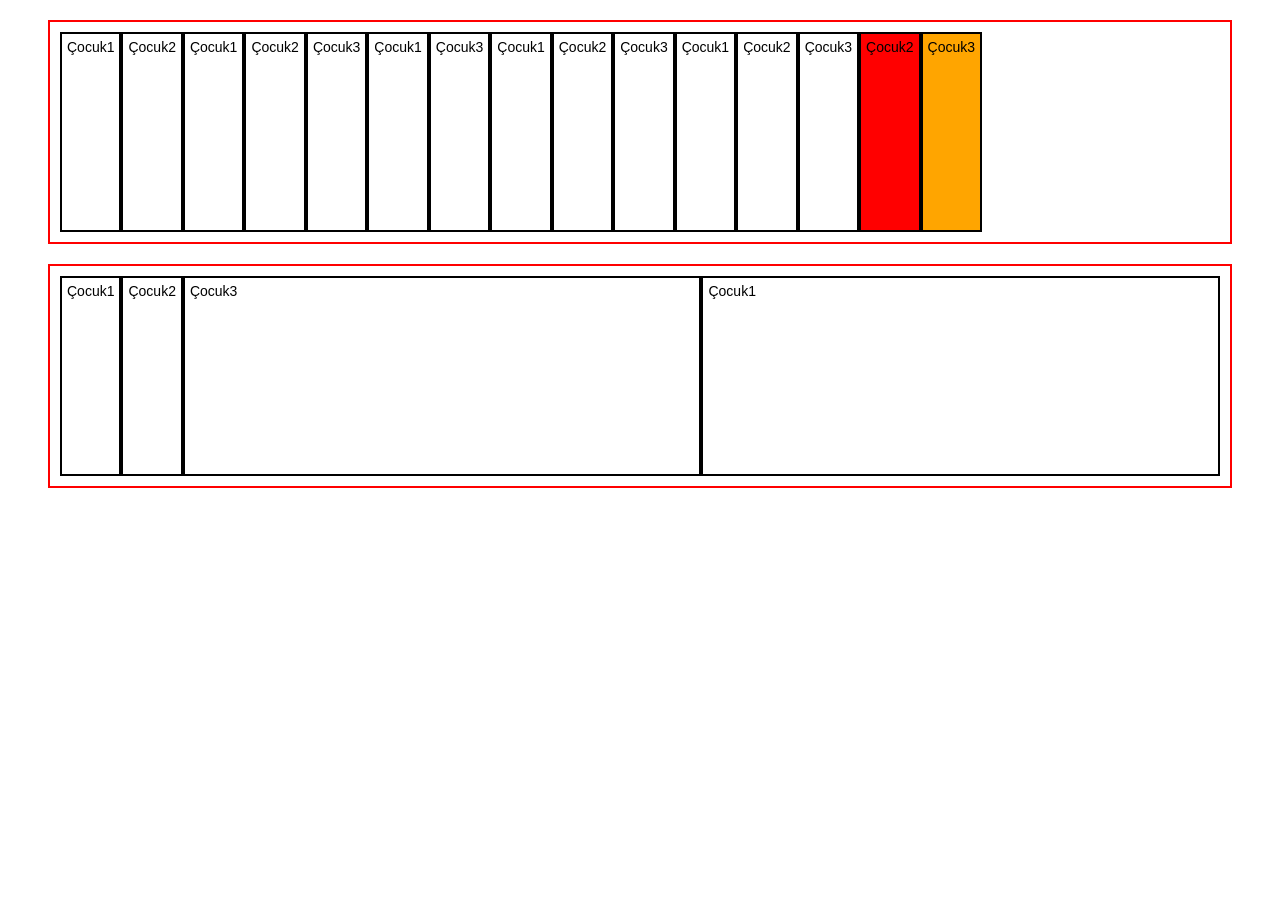
<file: html-css-cover/modern.html>
<!DOCTYPE html>
<html lang="en">
  <head>
    <meta charset="UTF-8" />
    <meta
      name="viewport"
      content="width=device-width, initial-scale=1.0"
    />
    <title>Document</title>
    <link rel="stylesheet" href="modern.css" />
  </head>
  <body>
    <!-- makale laanı -->
    <!-- <article>
      <h1>Günümüz Teknolojisi</h1>
      <p>tekonoloji açıklayan paragraf</p>
    </article>


    <section>
      <p>tekonoloji açıklayan paragraf</p>
      <p>tekonoloji açıklayan paragraf</p>
      <p>tekonoloji açıklayan paragraf</p>
    </section>
    -->

    <!-- <div class="parent p1">
      <div>Çocuk1</div>
      <div>Çocuk2</div>
      <div>Çocuk3</div>
      <div>Çocuk4</div>
      <div>Çocuk5</div>
    </div>

    <div class="parent p2">
      <div>Çocuk1</div>
      <div>Çocuk2</div>
      <div>Çocuk3</div>
      <div>Çocuk4</div>
      <div>Çocuk5</div>
    </div>

    <div class="parent p3">
      <div>Çocuk1</div>
      <div>Çocuk2</div>
      <div>Çocuk3</div>
      <div>Çocuk4</div>
      <div>Çocuk5</div>
    </div>

    <div class="parent p4">
      <div>Çocuk1</div>
      <div>Çocuk2</div>
      <div>Çocuk3</div>
      <div>Çocuk4</div>
      <div>Çocuk5</div>
    </div>

    <div class="parent p5">
      <div>Çocuk1</div>
      <div>Çocuk2</div>
      <div>Çocuk3</div>
      <div>Çocuk4</div>
      <div>Çocuk5</div>
    </div>

    <div class="parent p6">
      <div>Çocuk1</div>
      <div>Çocuk2</div>
      <div>Çocuk3</div>
      <div>Çocuk4</div>
      <div>Çocuk5</div>
    </div> -->

    <!-- <div class="parent p10">
      <div>Çocuk1</div>
      <div>Çocuk2</div>
      <div>Çocuk3</div>
      <div>Çocuk4</div>
      <div>Çocuk5</div>
    </div>

    <div class="parent p12">
      <div>Çocuk1</div>
      <div>Çocuk2</div>
      <div>Çocuk3</div>
      <div>Çocuk4</div>
      <div>Çocuk5</div>
    </div>

    <div class="parent p13">
      <div>Çocuk1</div>
      <div>Çocuk2</div>
      <div>Çocuk3</div>
      <div>Çocuk4</div>
      <div>Çocuk5</div>
    </div>

    <div class="parent p14">
      <div>Çocuk1</div>
      <div>Çocuk2</div>
      <div>Çocuk3</div>
      <div>Çocuk4</div>
      <div>Çocuk5</div>
    </div>

    <div class="parent p15">
      <div>Çocuk1</div>
      <div>Çocuk2</div>
      <div>Çocuk3</div>
      <div>Çocuk4</div>
      <div>Çocuk5</div>
    </div>

    <div class="parent p16">
      <div>Çocuk1</div>
      <div>Çocuk2</div>
      <div>Çocuk3</div>
      <div>Çocuk4</div>
      <div>Çocuk5</div>
    </div> -->

    <div class="parent p27">
      <div>Çocuk1</div>
      <div>Çocuk2</div>
      <div>Çocuk3</div>
      <div>Çocuk1</div>
      <div>Çocuk2</div>
      <div>Çocuk3</div>
      <div>Çocuk1</div>
      <div>Çocuk2</div>
      <div>Çocuk3</div>
      <div>Çocuk1</div>
      <div>Çocuk2</div>
      <div>Çocuk3</div>
      <div>Çocuk1</div>
      <div>Çocuk2</div>
      <div>Çocuk3</div>
    </div>

    <div class="parent p28">
      <div>Çocuk1</div>
      <div>Çocuk2</div>
      <div>Çocuk3</div>
      <div>Çocuk1</div>
    </div>

    <!-- <div class="parent p25">
      <div>Çocuk1</div>
      <div>Çocuk2</div>
      <div>Çocuk3</div>
      <div>Çocuk4</div>
      <div>Çocuk5</div>
    </div>

    <div class="parent p26">
      <div>Çocuk1</div>
      <div>Çocuk2</div>
      <div>Çocuk3</div>
      <div>Çocuk4</div>
      <div>Çocuk5</div>
    </div> -->
  </body>
</html>
</file>
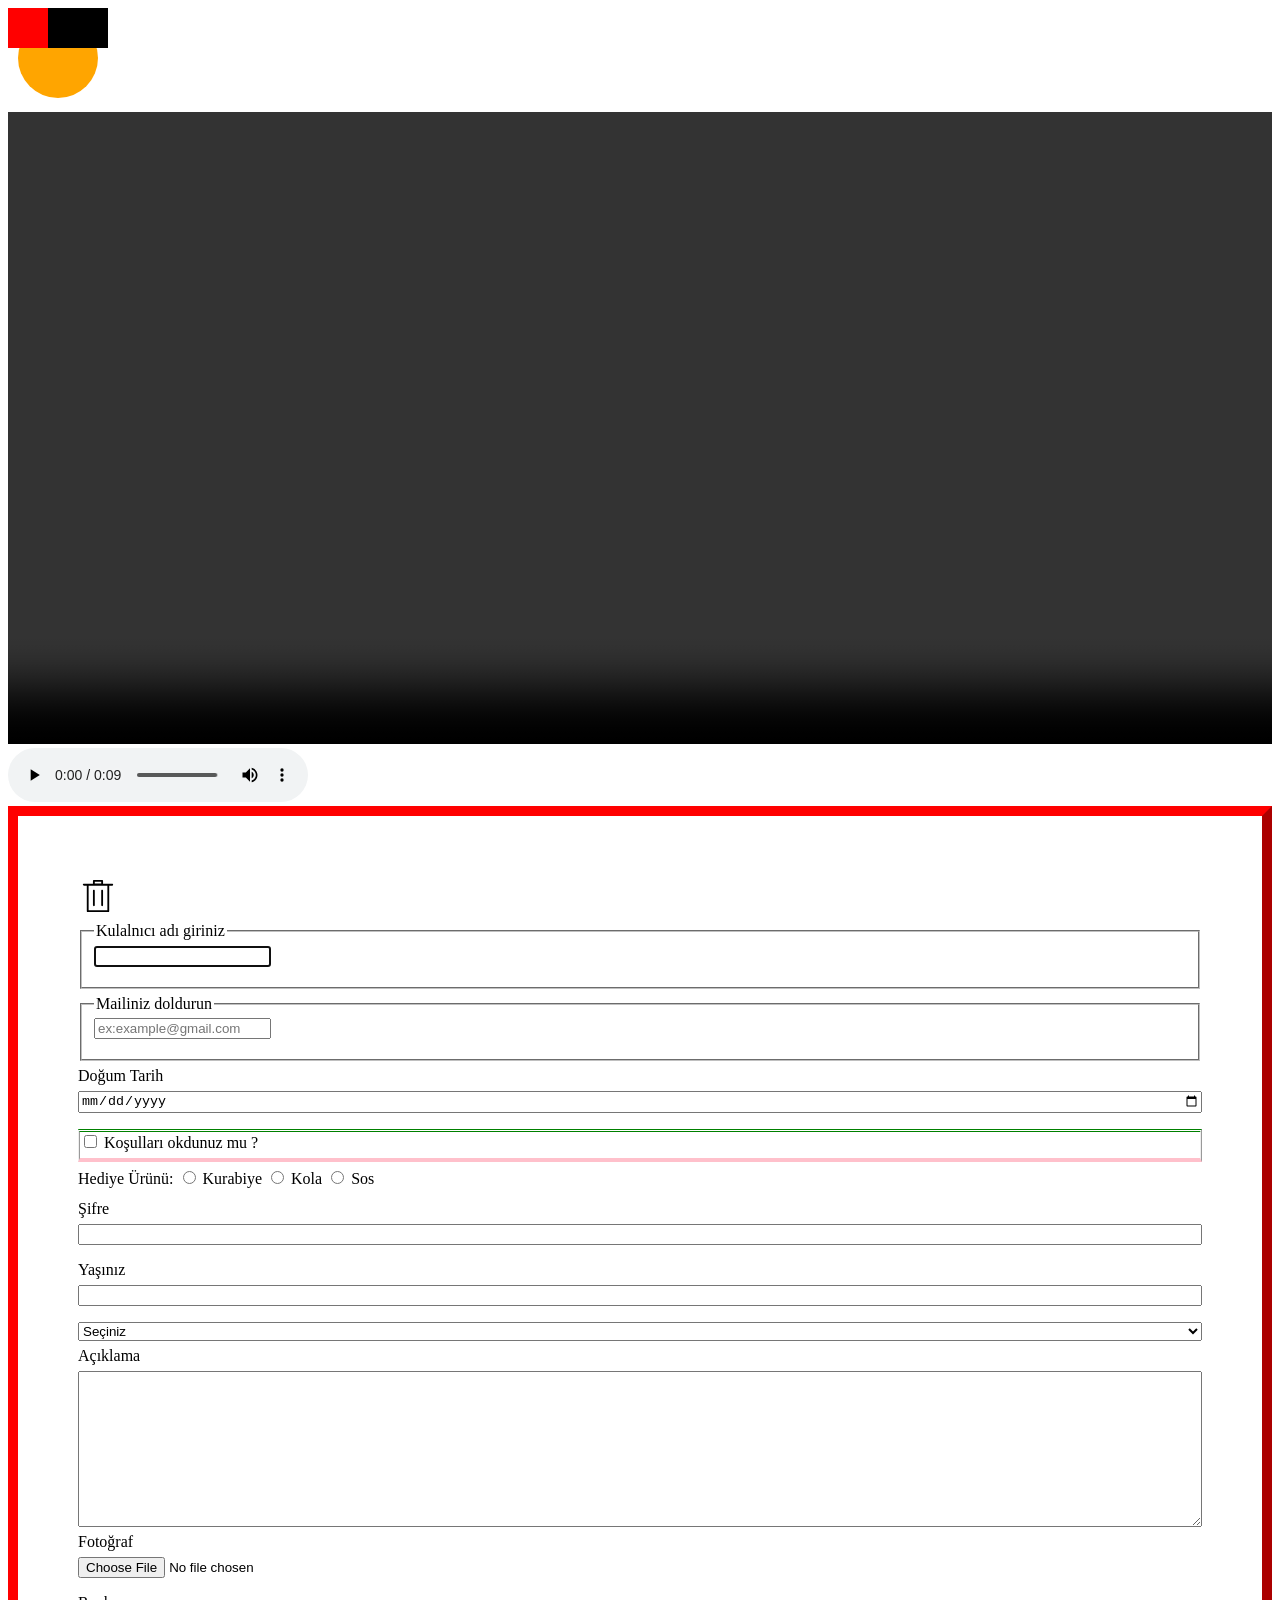
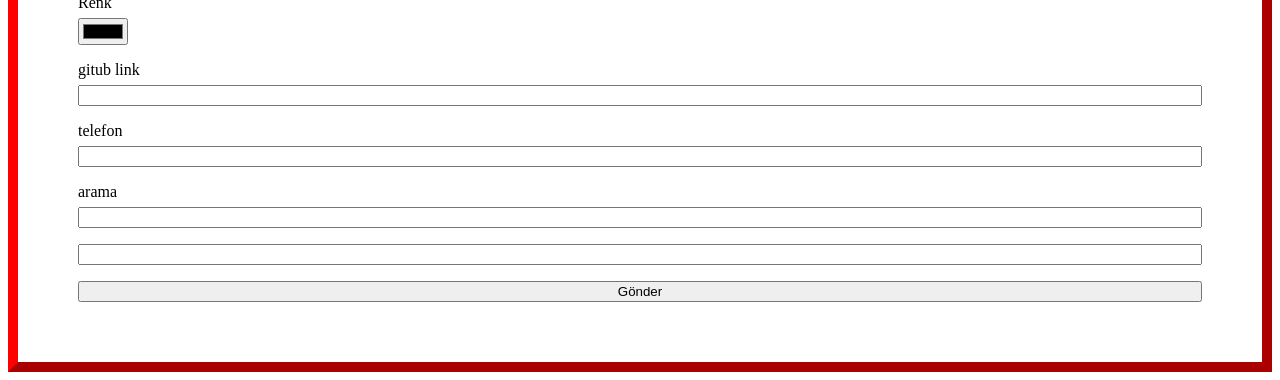
<file: html-css-cover/oyucular.html>
<!DOCTYPE html>
<html lang="en">
  <head>
    <meta charset="UTF-8" />
    <meta
      name="viewport"
      content="width=device-width, initial-scale=1.0"
    />
    <title>Document</title>
    <link rel="stylesheet" href="style.css" />
  </head>
  <body>
    <!-- svg > vector -->
    <svg width="100" height="100">
      <circle cx="50" cy="50" r="40" stroke-width="4" fill="orange" />
      <rect width="100" height="40" />
      <rect width="40" height="40" fill="red" />
      <polygon />
    </svg>

    <!--  -->
    <video width="100%" controls autoplay muted>
      <source src="images/video.mp4" />
      <source src="images/video4.mp4" />
    </video>

    <audio controls autoplay>
      <source src="images/ses.mp3" />
    </audio>

    <form>
      <svg width="40" class="svg-icon" viewBox="0 0 20 20">
        <path
          d="M17.114,3.923h-4.589V2.427c0-0.252-0.207-0.459-0.46-0.459H7.935c-0.252,0-0.459,0.207-0.459,0.459v1.496h-4.59c-0.252,0-0.459,0.205-0.459,0.459c0,0.252,0.207,0.459,0.459,0.459h1.51v12.732c0,0.252,0.207,0.459,0.459,0.459h10.29c0.254,0,0.459-0.207,0.459-0.459V4.841h1.511c0.252,0,0.459-0.207,0.459-0.459C17.573,4.127,17.366,3.923,17.114,3.923M8.394,2.886h3.214v0.918H8.394V2.886z M14.686,17.114H5.314V4.841h9.372V17.114z M12.525,7.306v7.344c0,0.252-0.207,0.459-0.46,0.459s-0.458-0.207-0.458-0.459V7.306c0-0.254,0.205-0.459,0.458-0.459S12.525,7.051,12.525,7.306M8.394,7.306v7.344c0,0.252-0.207,0.459-0.459,0.459s-0.459-0.207-0.459-0.459V7.306c0-0.254,0.207-0.459,0.459-0.459S8.394,7.051,8.394,7.306"
        ></path>
      </svg>

      <fieldset>
        <legend>Kulalnıcı adı giriniz</legend>
        <input type="text" required autofocus />
      </fieldset>

      <fieldset>
        <legend>Mailiniz doldurun</legend>
        <input
          type="email"
          required
          placeholder="ex:example@gmail.com"
        />
      </fieldset>

      <label>Doğum Tarih</label>
      <input type="date" />

      <div id="termss">
        <input id="terms" type="checkbox" />
        <label for="terms">Koşulları okdunuz mu ? </label>
      </div>

      <div>
        <label>Hediye Ürünü:</label>
        <input name="gift" id="a" type="radio" />
        <label for="a">Kurabiye</label>
        <input name="gift" id="b" type="radio" />
        <label for="b">Kola</label>
        <input name="gift" id="c" type="radio" />
        <label for="c">Sos</label>
      </div>

      <label>Şifre</label>
      <input type="password" />

      <label>Yaşınız</label>
      <input type="number" />

      <select>
        <option selected hidden>Seçiniz</option>
        <option>KrediKartı1</option>
        <option>Akbank</option>
        <option>Mobil ödeme</option>
      </select>

      <label>Açıklama</label>
      <textarea name="" cols="30" rows="10"></textarea>

      <label>Fotoğraf</label>
      <input type="file" />

      <label>Renk</label>
      <input type="color" />

      <label>gitub link</label>
      <input type="url" />

      <label>telefon</label>
      <input type="tel" />

      <label>arama</label>
      <input type="search" />

      <input type="" />

      <button>Gönder</button>
    </form>
  </body>
</html>
</file>
<file: html-css-cover/modern.css>
article {
  border: 4px solid;

  /* margin > dışarıya olan boşluk */
  margin: 100px;

  /* padding > içeriye olan boşluk */
  padding: 30px;
}

section {
  /* tek değer 4 köşeyi etkiler */
  border: 4px solid red;

  /* 4 değer saat yönünde 4 köşeyi etkiler */
  margin: 10px 20px 30px 40px;

  /* 2 değer > ilk iksi y ekseni diğeri x eksinin etkiler */
  padding: 20px 40px;
}

section p {
  /* 3 değer > 1. üst köşe > 2. x ekseini > 3.alt köşe */
  padding: 20px 30px 40px;
}

body {
  font-family: 'Segoe UI', Tahoma, Geneva, Verdana, sans-serif;
  font-weight: 400;
  font-size: 14px;
}

section > p {
  /* yazıyı hizalar */
  text-align: center;
  text-align: end;
  text-align: start;
  text-align: center;

  /* yazı desini */
  text-decoration: line-through;
  text-decoration: overline;
  text-decoration: underline;

  /* yazı boyutunu */
  text-transform: uppercase;
  text-transform: lowercase;
  text-transform: capitalize;
}

/* nth-child > belirli sıradki çocuk elemen */
/* sözde seçici */

section p:nth-child(1) {
  background: rgb(33, 0, 200);
}

section p:nth-child(2) {
  background: green;
}
section p:nth-child(3) {
  background: pink;
}

/* Display */
.parent {
  margin: 20px 40px;
  display: flex;
  /* flex'in yönünü belirleme */
  /* flex-direction: column; */
  height: 200px;
  border: 2px solid red;
  padding: 10px;
}

.parent div {
  padding: 5px;
  border: 2px solid black;
}

.p1 {
  justify-content: start;
}
.p2 {
  justify-content: center;
}
.p3 {
  justify-content: end;
}
.p4 {
  justify-content: space-between;
}

.p5 {
  justify-content: space-evenly;
}

.p6 {
  justify-content: space-around;
}

.p10 {
  /* ana eksen */
  justify-content: center;
  /* ana eksinin tersinde */
  align-items: center;
}

.p12 {
  /* ana eksen */
  justify-content: center;
  /* ana eksinin tersinde */
  align-items: start;
}

.p13 {
  /* ana eksen */
  justify-content: center;
  /* ana eksinin tersinde */
  align-items: end;
}

.p24 {
  height: 200px;
  flex-direction: row-reverse;
}

.p24 > div:nth-child(1) {
  flex-grow: 2;
}

.p24 > div:nth-child(2) {
  flex-grow: 3;
}

.p24 > div:nth-child(3) {
  flex-grow: 1;
}

.p27 {
  /* çocuk lemana alt satıra geçme yetkisi */
  flex-wrap: wrap;
}

/* çocuk elemanların sırası üzeinde oynama */
.p27 div:nth-child(8) {
  background: red;
  order: 2;
}

.p27 div:nth-child(3) {
  background: orange;
  order: 3;
}

.p28 div {
  width: 100%;
}

.p28 div:nth-child(1) {
  flex-shrink: 2;
}
.p28 div:nth-child(2) {
  flex-shrink: 4;
}
</file>
<file: html-css-cover/style.css>
header {
  padding: 20px;
  background: gray;
}

/*
* belirli sınıftaki elemanlar
* bir sınıfa birden fazla eleman ekleyebiliyoruz
*/

.top-li {
  color: red;
}

/* 
* belirli id'deki elemanı çağırma
* aynı id'ye sahip her zman tek 1 eleman olabilir
*/
#li-1 {
  color: yellow;
}

#li-2 {
  color: orange;
}

form {
  display: flex;
  flex-direction: column;
  gap: 6px;
  padding: 60px;
  /* 
   * border > çerçeve
   * kalınlık 
   * türü
   * renk
   */
  border: 3px dotted red;
  border: 3px dashed red;
  border: 10px ridge red;
  border: 10px groove red;
  border: 10px double red;
  border: 10px inset red;
  border: 10px outset red;
}

form input {
  margin-bottom: 10px;
}

#termss {
  /* üst köşe */
  border-top: 3px double green;

  /* alt köşe */
  border-bottom: 4px solid pink;

  /* sağ köşe */
  border-right: 2px ridge;

  /* sol köşe */
  border-left: 2px ridge;
}
</file>
